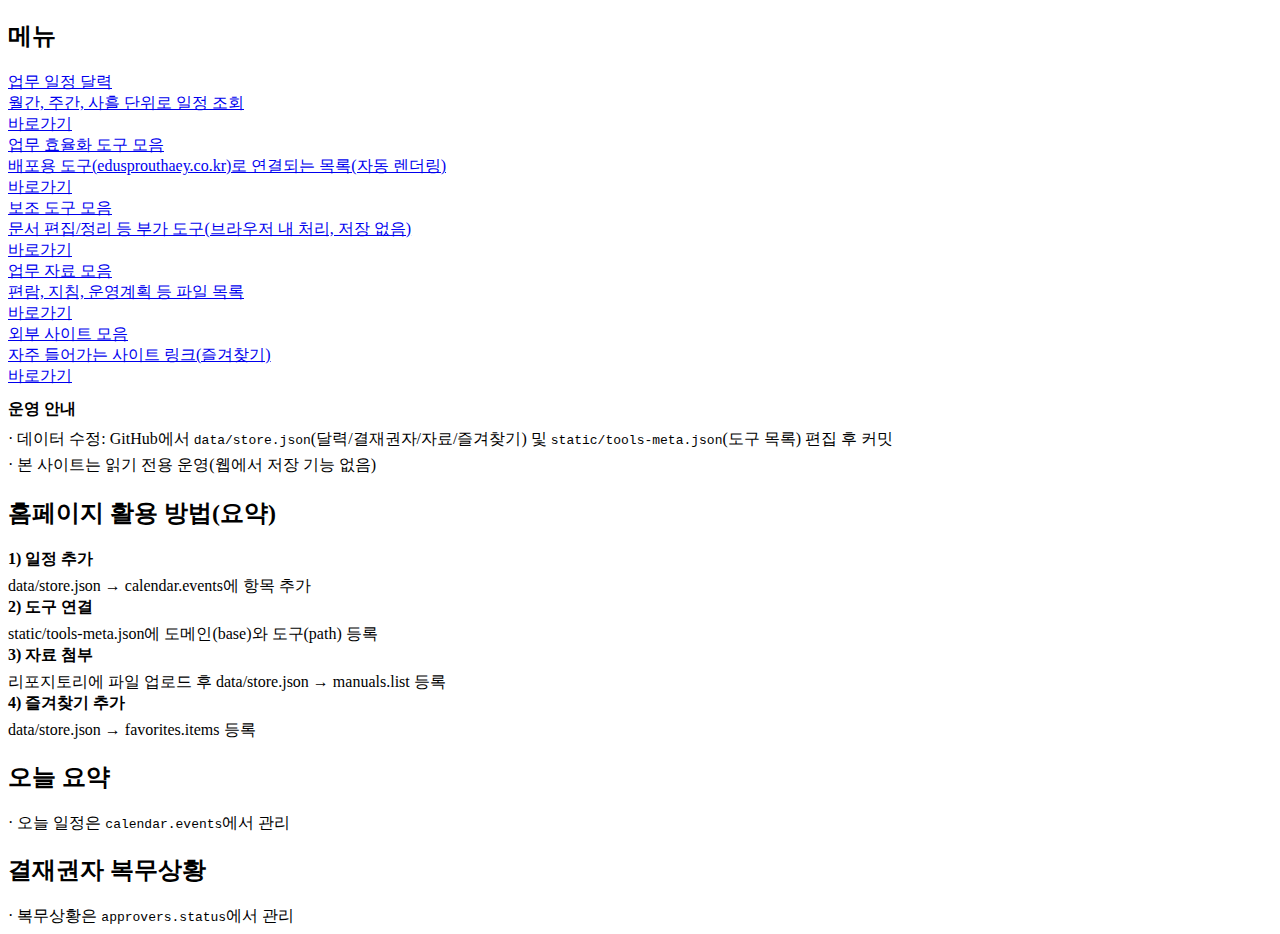
<file: index.html>
<!doctype html>
<html lang="ko">
<head>
  <meta charset="utf-8" />
  <meta name="viewport" content="width=device-width, initial-scale=1" />
  <title>업무 보조 웹페이지 (내꺼)</title>
  <link rel="stylesheet" href="/static/style.css" />
</head>
<body>
  <div id="app-nav"></div>

  <main class="container">
    <section class="section">
      <h2 class="local-h2">메뉴</h2>

      <div class="menu-cards">
        <a class="menu-card" href="/calendar.html">
          <div class="title">업무 일정 달력</div>
          <div class="desc">월간, 주간, 사흘 단위로 일정 조회</div>
          <span class="btn go">바로가기</span>
        </a>

        <a class="menu-card" href="/tools/">
          <div class="title">업무 효율화 도구 모음</div>
          <div class="desc">배포용 도구(edusprouthaey.co.kr)로 연결되는 목록(자동 렌더링)</div>
          <span class="btn go">바로가기</span>
        </a>

        <a class="menu-card" href="/assist-tools.html">
          <div class="title">보조 도구 모음</div>
          <div class="desc">문서 편집/정리 등 부가 도구(브라우저 내 처리, 저장 없음)</div>
          <span class="btn go">바로가기</span>
        </a>

        <a class="menu-card" href="/manuals.html">
          <div class="title">업무 자료 모음</div>
          <div class="desc">편람, 지침, 운영계획 등 파일 목록</div>
          <span class="btn go">바로가기</span>
        </a>

        <a class="menu-card" href="/favorites.html">
          <div class="title">외부 사이트 모음</div>
          <div class="desc">자주 들어가는 사이트 링크(즐겨찾기)</div>
          <span class="btn go">바로가기</span>
        </a>
      </div>

      <div class="card" style="margin-top:12px;">
        <div style="font-weight:900;">운영 안내</div>
        <div class="muted" style="margin-top:6px; line-height:1.6;">
          · 데이터 수정: GitHub에서 <code>data/store.json</code>(달력/결재권자/자료/즐겨찾기) 및
          <code>static/tools-meta.json</code>(도구 목록) 편집 후 커밋<br/>
          · 본 사이트는 읽기 전용 운영(웹에서 저장 기능 없음)
        </div>
      </div>
    </section>

    <section class="section">
      <h2 class="local-h2">홈페이지 활용 방법(요약)</h2>
      <div class="card">
        <div style="font-weight:900;">1) 일정 추가</div>
        <div class="muted" style="margin-top:6px;">data/store.json → calendar.events에 항목 추가</div>
      </div>
      <div class="card">
        <div style="font-weight:900;">2) 도구 연결</div>
        <div class="muted" style="margin-top:6px;">static/tools-meta.json에 도메인(base)와 도구(path) 등록</div>
      </div>
      <div class="card">
        <div style="font-weight:900;">3) 자료 첨부</div>
        <div class="muted" style="margin-top:6px;">리포지토리에 파일 업로드 후 data/store.json → manuals.list 등록</div>
      </div>
      <div class="card">
        <div style="font-weight:900;">4) 즐겨찾기 추가</div>
        <div class="muted" style="margin-top:6px;">data/store.json → favorites.items 등록</div>
      </div>
    </section>

    <section class="section">
      <h2 class="local-h2">오늘 요약</h2>
      <div id="todayList"></div>
      <div class="muted" style="margin-top:10px;">· 오늘 일정은 <code>calendar.events</code>에서 관리</div>
    </section>

    <section class="section">
      <h2 class="local-h2">결재권자 복무상황</h2>
      <div id="approverList"></div>
      <div class="muted" style="margin-top:10px;">· 복무상황은 <code>approvers.status</code>에서 관리</div>
    </section>
  </main>

  <script src="/static/app.js"></script>
  <script src="/static/dashboard.js"></script>
  <script>
    App.mountHeader();
    Dashboard.initMini().catch(err => {
      console.error(err);
      document.getElementById("todayList").innerHTML =
        `<div class="muted">데이터 로드 실패: store.json 경로 확인</div>`;
    });
  </script>

  <script src="/static/footer.js"></script>
  <script src="/static/disable-copy.js"></script>
  <script src="/static/global-loader.js?v=1"></script>
</body>
</html>
</file>
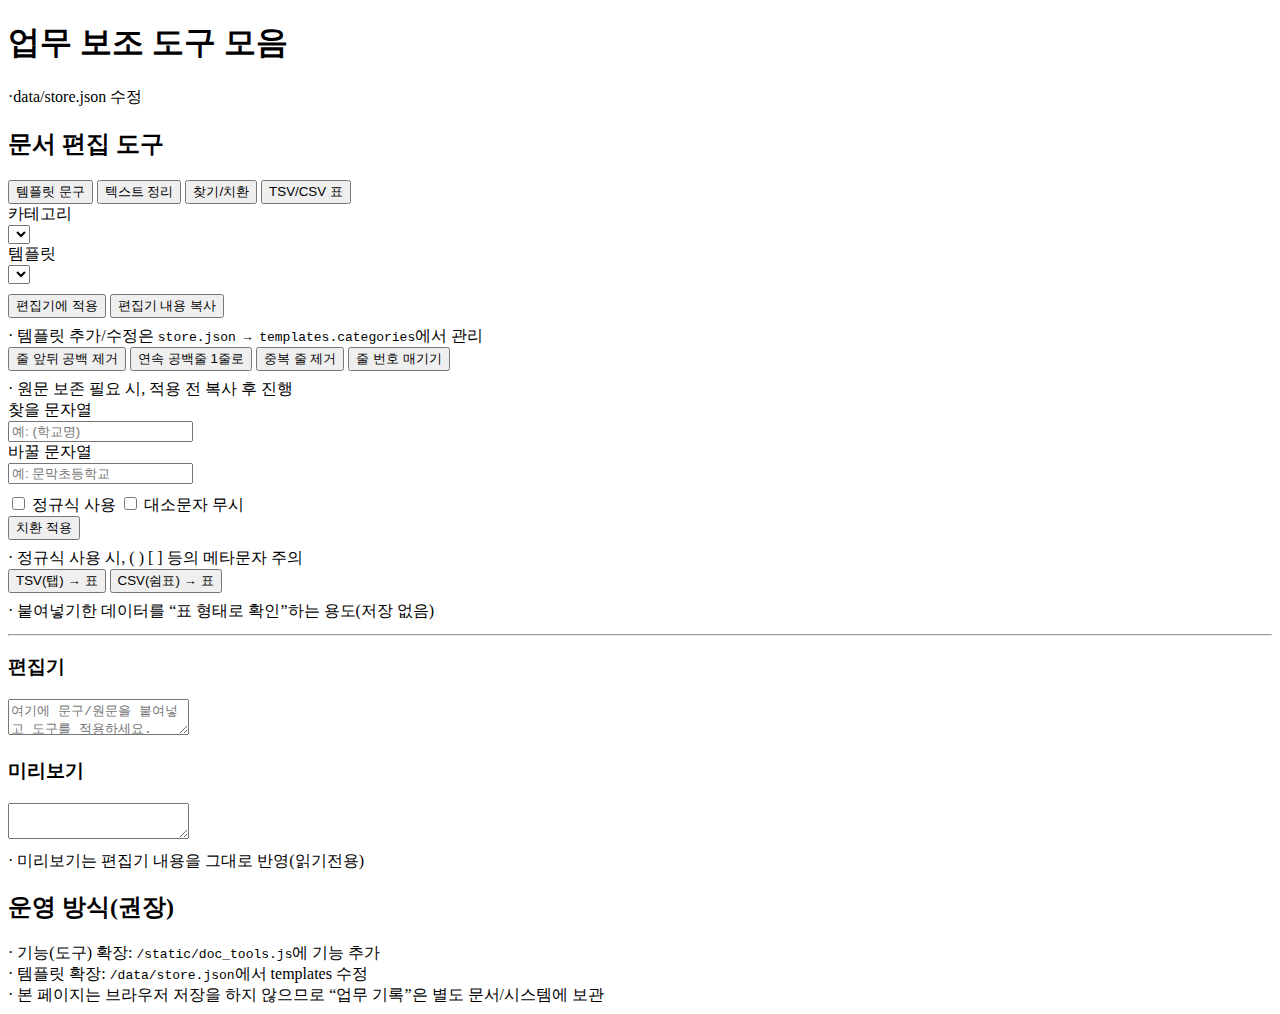
<file: assist-tools.html>
<!doctype html>
<html lang="ko">
<head>
  <meta charset="utf-8" />
  <meta name="viewport" content="width=device-width, initial-scale=1" />
  <title>업무 보조 도구 모음</title>
  <link rel="stylesheet" href="/static/style.css" />
</head>
<body>
  <div id="app-nav"></div>

  <main class="container">
    <h1>업무 보조 도구 모음</h1>
    <p class="subtitle">
      ·data/store.json 수정
    </p>

    <section class="section">
      <h2 class="local-h2">문서 편집 도구</h2>

      <div class="tabs" role="tablist" aria-label="문서 편집 탭">
        <button class="tab" role="tab" id="tab-templates" aria-selected="true" aria-controls="panel-templates">템플릿 문구</button>
        <button class="tab" role="tab" id="tab-clean" aria-selected="false" aria-controls="panel-clean">텍스트 정리</button>
        <button class="tab" role="tab" id="tab-replace" aria-selected="false" aria-controls="panel-replace">찾기/치환</button>
        <button class="tab" role="tab" id="tab-table" aria-selected="false" aria-controls="panel-table">TSV/CSV 표</button>
      </div>

      <!-- 템플릿 -->
      <div class="tab-panel is-open" role="tabpanel" id="panel-templates" aria-labelledby="tab-templates">
        <div class="card">
          <div class="kv">
            <div class="muted">카테고리</div>
            <select id="tplCategory"></select>

            <div class="muted">템플릿</div>
            <select id="tplItem"></select>
          </div>

          <div class="row wrap right" style="margin-top:10px;">
            <button class="btn" id="btnLoadTemplate">편집기에 적용</button>
            <button class="btn" id="btnCopyEditor">편집기 내용 복사</button>
          </div>

          <div class="muted" style="margin-top:8px;">
            · 템플릿 추가/수정은 <code>store.json → templates.categories</code>에서 관리
          </div>
        </div>
      </div>

      <!-- 텍스트 정리 -->
      <div class="tab-panel" role="tabpanel" id="panel-clean" aria-labelledby="tab-clean">
        <div class="card">
          <div class="row wrap">
            <button class="btn" data-act="trimLines">줄 앞뒤 공백 제거</button>
            <button class="btn" data-act="collapseBlank">연속 공백줄 1줄로</button>
            <button class="btn" data-act="dedupeLines">중복 줄 제거</button>
            <button class="btn" data-act="numberLines">줄 번호 매기기</button>
          </div>
          <div class="muted" style="margin-top:8px;">
            · 원문 보존 필요 시, 적용 전 복사 후 진행
          </div>
        </div>
      </div>

      <!-- 찾기/치환 -->
      <div class="tab-panel" role="tabpanel" id="panel-replace" aria-labelledby="tab-replace">
        <div class="card">
          <div class="kv">
            <div class="muted">찾을 문자열</div>
            <input type="text" id="findText" placeholder="예: (학교명)" />

            <div class="muted">바꿀 문자열</div>
            <input type="text" id="replaceText" placeholder="예: 문막초등학교" />
          </div>

          <div class="row wrap" style="margin-top:10px;">
            <label class="row" style="gap:6px;">
              <input type="checkbox" id="useRegex" />
              <span class="muted">정규식 사용</span>
            </label>
            <label class="row" style="gap:6px;">
              <input type="checkbox" id="ignoreCase" />
              <span class="muted">대소문자 무시</span>
            </label>
            <div style="flex:1;"></div>
            <button class="btn" id="btnReplace">치환 적용</button>
          </div>

          <div class="muted" style="margin-top:8px;">
            · 정규식 사용 시, ( ) [ ] 등의 메타문자 주의
          </div>
        </div>
      </div>

      <!-- TSV/CSV 표 -->
      <div class="tab-panel" role="tabpanel" id="panel-table" aria-labelledby="tab-table">
        <div class="card">
          <div class="row wrap">
            <button class="btn" id="btnParseTSV">TSV(탭) → 표</button>
            <button class="btn" id="btnParseCSV">CSV(쉼표) → 표</button>
          </div>
          <div class="muted" style="margin-top:8px;">
            · 붙여넣기한 데이터를 “표 형태로 확인”하는 용도(저장 없음)
          </div>
          <div id="tablePreview" style="margin-top:12px;"></div>
        </div>
      </div>

      <hr/>

      <div class="editor-grid">
        <div class="editor-box">
          <h3 class="local-h3">편집기</h3>
          <textarea id="editor" placeholder="여기에 문구/원문을 붙여넣고 도구를 적용하세요."></textarea>
        </div>
        <div class="editor-box">
          <h3 class="local-h3">미리보기</h3>
          <textarea id="preview" readonly></textarea>
          <div class="muted" style="margin-top:8px;">
            · 미리보기는 편집기 내용을 그대로 반영(읽기전용)
          </div>
        </div>
      </div>
    </section>

    <section class="section">
      <h2 class="local-h2">운영 방식(권장)</h2>
      <div class="muted">
        · 기능(도구) 확장: <code>/static/doc_tools.js</code>에 기능 추가<br/>
        · 템플릿 확장: <code>/data/store.json</code>에서 templates 수정<br/>
        · 본 페이지는 브라우저 저장을 하지 않으므로 “업무 기록”은 별도 문서/시스템에 보관
      </div>
    </section>
  </main>

  <script src="/static/app.js"></script>
  <script src="/static/doc_tools.js"></script>
  <script>
    App.mountHeader();
    DocTools.init().catch(err => {
      console.error(err);
      alert("도구 초기화 실패: store.json 경로/배포 상태 확인 필요");
    });
  </script>

  <script src="/static/footer.js"></script>
  <script src="/static/disable-copy.js"></script>
  <script src="/static/global-loader.js?v=1"></script>
</body>
</html>
</file>
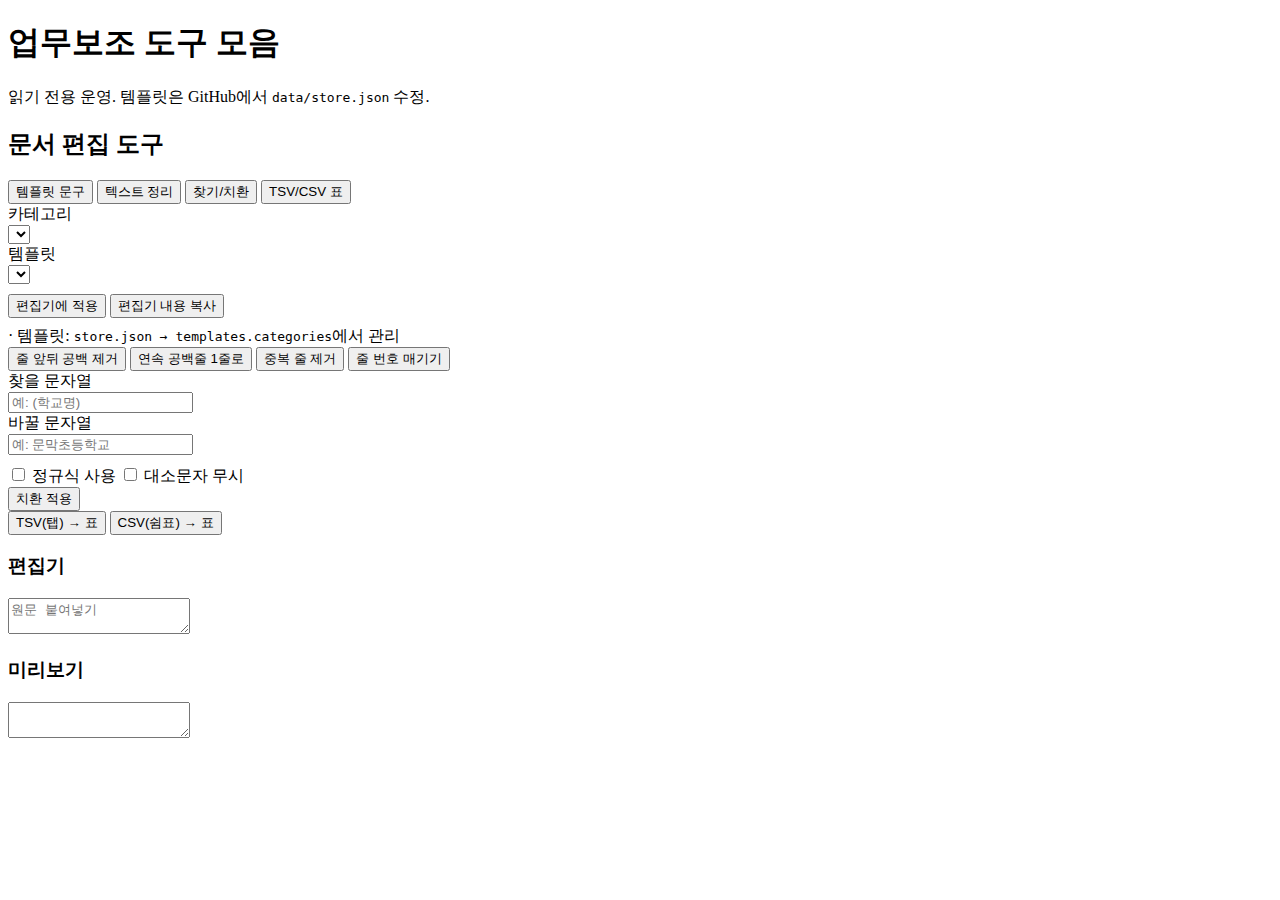
<file: assistant-tools.html>
<!doctype html>
<html lang="ko">
<head>
  <meta charset="utf-8" />
  <meta name="viewport" content="width=device-width, initial-scale=1" />
  <title>업무보조 도구 모음</title>
  <link rel="stylesheet" href="/static/style.css" />
</head>
<body>
  <div id="app-nav"></div>

  <main class="container">
    <h1>업무보조 도구 모음</h1>
    <p class="subtitle">읽기 전용 운영. 템플릿은 GitHub에서 <code>data/store.json</code> 수정.</p>

    <section class="section">
      <h2 class="local-h2">문서 편집 도구</h2>

      <div class="tabs" role="tablist" aria-label="문서 편집 탭">
        <button class="tab" role="tab" id="tab-templates" aria-selected="true" aria-controls="panel-templates">템플릿 문구</button>
        <button class="tab" role="tab" id="tab-clean" aria-selected="false" aria-controls="panel-clean">텍스트 정리</button>
        <button class="tab" role="tab" id="tab-replace" aria-selected="false" aria-controls="panel-replace">찾기/치환</button>
        <button class="tab" role="tab" id="tab-table" aria-selected="false" aria-controls="panel-table">TSV/CSV 표</button>
      </div>

      <div class="tab-panel is-open" role="tabpanel" id="panel-templates" aria-labelledby="tab-templates">
        <div class="card">
          <div class="kv">
            <div class="muted">카테고리</div>
            <select id="tplCategory"></select>

            <div class="muted">템플릿</div>
            <select id="tplItem"></select>
          </div>

          <div class="row wrap right" style="margin-top:10px;">
            <button class="btn" id="btnLoadTemplate">편집기에 적용</button>
            <button class="btn" id="btnCopyEditor">편집기 내용 복사</button>
          </div>

          <div class="muted" style="margin-top:8px;">
            · 템플릿: <code>store.json → templates.categories</code>에서 관리
          </div>
        </div>
      </div>

      <div class="tab-panel" role="tabpanel" id="panel-clean" aria-labelledby="tab-clean">
        <div class="card">
          <div class="row wrap">
            <button class="btn" data-act="trimLines">줄 앞뒤 공백 제거</button>
            <button class="btn" data-act="collapseBlank">연속 공백줄 1줄로</button>
            <button class="btn" data-act="dedupeLines">중복 줄 제거</button>
            <button class="btn" data-act="numberLines">줄 번호 매기기</button>
          </div>
        </div>
      </div>

      <div class="tab-panel" role="tabpanel" id="panel-replace" aria-labelledby="tab-replace">
        <div class="card">
          <div class="kv">
            <div class="muted">찾을 문자열</div>
            <input type="text" id="findText" placeholder="예: (학교명)" />
            <div class="muted">바꿀 문자열</div>
            <input type="text" id="replaceText" placeholder="예: 문막초등학교" />
          </div>

          <div class="row wrap" style="margin-top:10px;">
            <label class="row" style="gap:6px;">
              <input type="checkbox" id="useRegex" />
              <span class="muted">정규식 사용</span>
            </label>
            <label class="row" style="gap:6px;">
              <input type="checkbox" id="ignoreCase" />
              <span class="muted">대소문자 무시</span>
            </label>
            <div style="flex:1;"></div>
            <button class="btn" id="btnReplace">치환 적용</button>
          </div>
        </div>
      </div>

      <div class="tab-panel" role="tabpanel" id="panel-table" aria-labelledby="tab-table">
        <div class="card">
          <div class="row wrap">
            <button class="btn" id="btnParseTSV">TSV(탭) → 표</button>
            <button class="btn" id="btnParseCSV">CSV(쉼표) → 표</button>
          </div>
          <div id="tablePreview" style="margin-top:12px;"></div>
        </div>
      </div>

      <div class="editor-grid" style="margin-top:12px;">
        <div class="editor-box">
          <h3 class="local-h3">편집기</h3>
          <textarea id="editor" placeholder="원문 붙여넣기"></textarea>
        </div>
        <div class="editor-box">
          <h3 class="local-h3">미리보기</h3>
          <textarea id="preview" readonly></textarea>
        </div>
      </div>
    </section>
  </main>

  <script src="/static/app.js"></script>
  <script src="/static/doc_tools.js"></script>
  <script>
    App.mountHeader();
    DocTools.init().catch(console.error);
  </script>

  <script src="/static/footer.js"></script>
  <script src="/static/disable-copy.js"></script>
  <script src="/static/global-loader.js?v=1"></script>
</body>
</html>
</file>
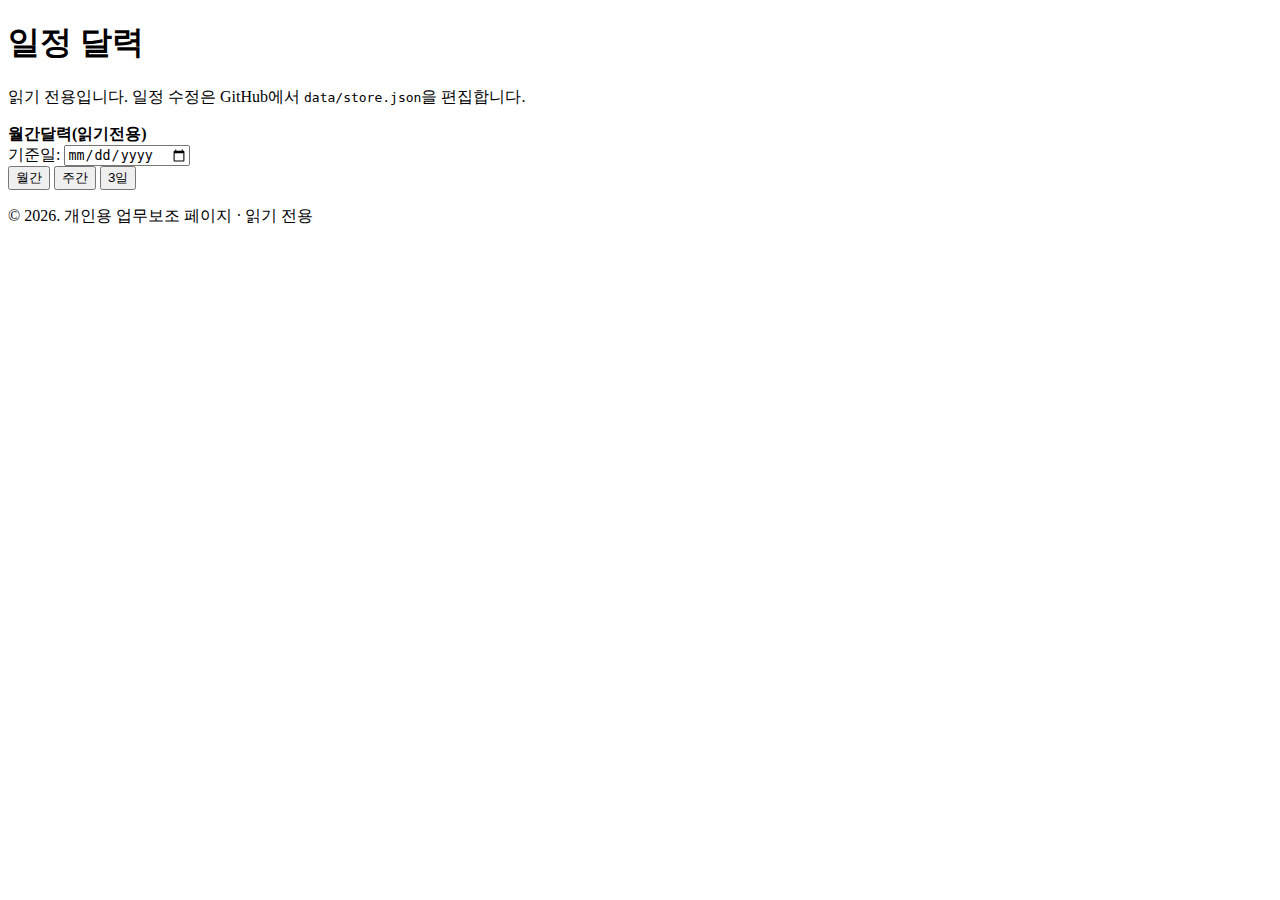
<file: calendar.html>
<!doctype html>
<html lang="ko">
<head>
  <meta charset="utf-8" />
  <meta name="viewport" content="width=device-width, initial-scale=1" />
  <title>일정 달력(읽기 전용)</title>
  <link rel="stylesheet" href="/static/style.css" />
</head>
<body>
  <div id="app-nav"></div>

  <main class="container">
    <h1>일정 달력</h1>
    <p class="subtitle">읽기 전용입니다. 일정 수정은 GitHub에서 <code>data/store.json</code>을 편집합니다.</p>

    <section class="section">
      <div class="row between wrap">
        <div>
          <div style="font-weight:900;" id="viewName">월간달력(읽기전용)</div>
          <div class="muted">기준일: <input id="date" type="date" style="max-width:220px;" /></div>
        </div>
        <div class="row wrap right">
          <button class="btn" id="btnMonth">월간</button>
          <button class="btn" id="btnWeek">주간</button>
          <button class="btn" id="btn3day">3일</button>
        </div>
      </div>
    </section>

    <div id="calWrap"></div>
  </main>

  <footer class="site-footer"><div class="shell"><p>© 2026. 개인용 업무보조 페이지 · 읽기 전용</p></div></footer>

  <script src="/static/app.js"></script>
  <script src="/static/calendar_ro.js"></script>
  <script>
    App.mountNav();
    CalendarRO.init().catch(err => {
      console.error(err);
      document.getElementById("calWrap").innerHTML =
        `<div class="section"><div class="muted">데이터 로드 실패: data/store.json 경로 및 배포 상태를 확인하세요.</div></div>`;
    });
  </script>
</body>
</html>
</file>
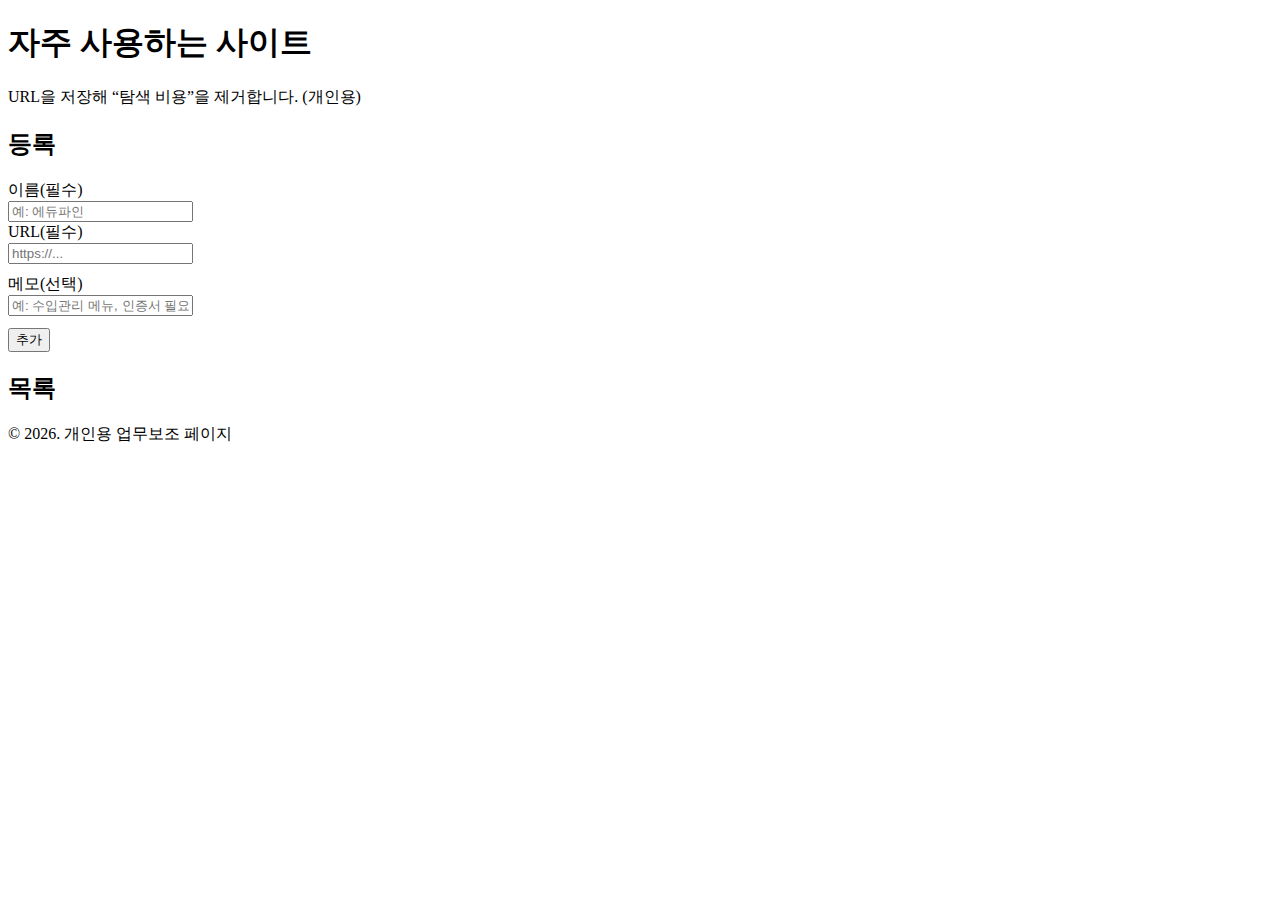
<file: favorites.html>
<!doctype html>
<html lang="ko">
<head>
  <meta charset="utf-8" />
  <meta name="viewport" content="width=device-width, initial-scale=1" />
  <title>즐겨찾기</title>
  <link rel="stylesheet" href="/static/style.css" />
</head>
<body>
  <div id="app-nav"></div>

  <main class="container">
    <h1>자주 사용하는 사이트</h1>
    <p class="subtitle">URL을 저장해 “탐색 비용”을 제거합니다. (개인용)</p>

    <section class="section">
      <h2 class="local-h2">등록</h2>
      <div class="grid two">
        <div>
          <div class="muted">이름(필수)</div>
          <input type="text" id="favName" placeholder="예: 에듀파인" />
        </div>
        <div>
          <div class="muted">URL(필수)</div>
          <input type="text" id="favUrl" placeholder="https://..." />
        </div>
      </div>
      <div style="margin-top:10px;">
        <div class="muted">메모(선택)</div>
        <input type="text" id="favMemo" placeholder="예: 수입관리 메뉴, 인증서 필요" />
      </div>
      <div style="margin-top:12px;">
        <button class="btn primary" id="favAdd">추가</button>
      </div>
    </section>

    <section class="section">
      <h2 class="local-h2">목록</h2>
      <div id="favList"></div>
    </section>
  </main>

  <footer class="site-footer"><div class="shell"><p>© 2026. 개인용 업무보조 페이지</p></div></footer>

  <script src="/static/app.js"></script>
  <script src="/static/favorites.js"></script>
  <script>
    App.mountNav();
    Favorites.init();
  </script>
</body>
</html>
</file>
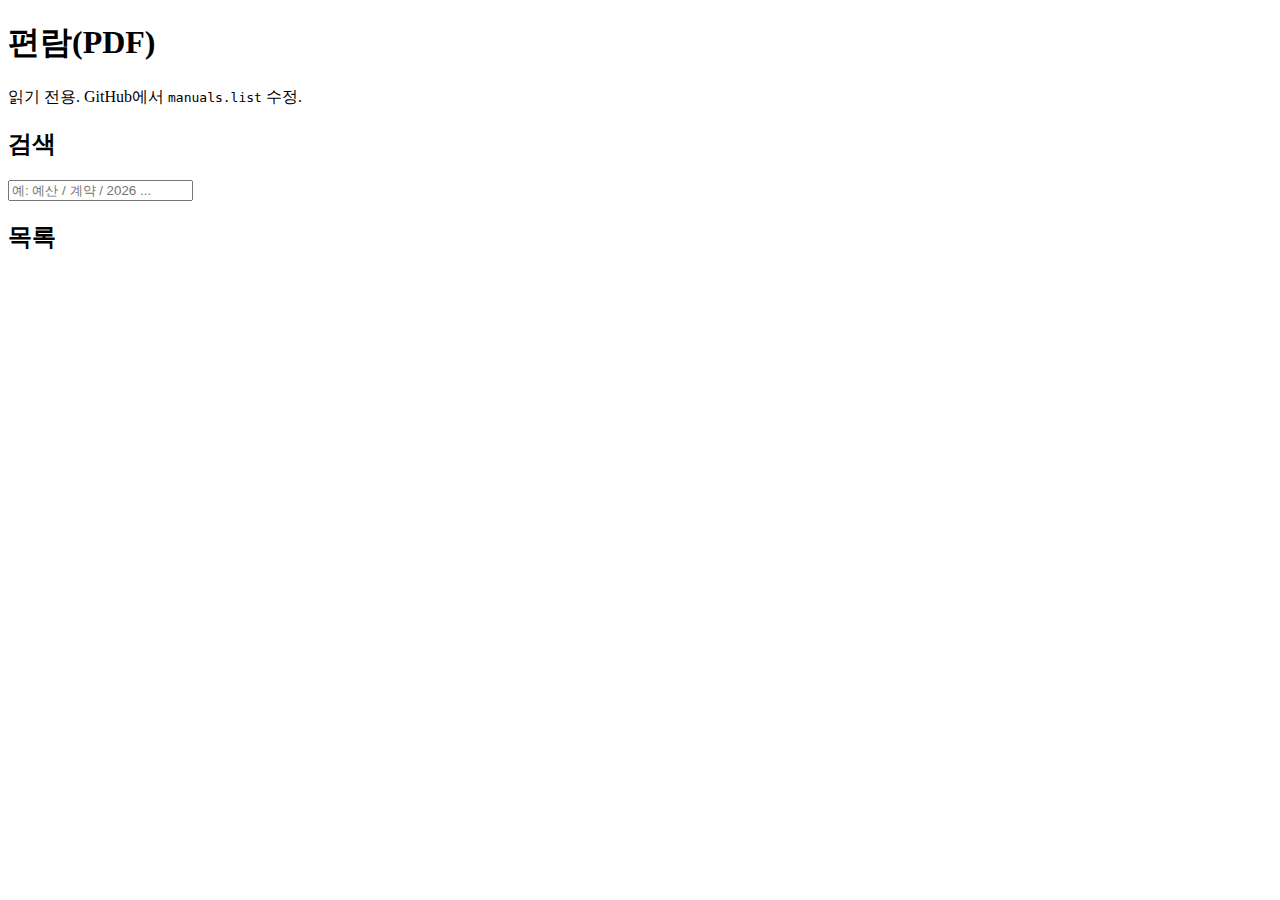
<file: manuals.html>
<!doctype html>
<html lang="ko">
<head>
  <meta charset="utf-8" />
  <meta name="viewport" content="width=device-width, initial-scale=1" />
  <title>편람(PDF)</title>
  <link rel="stylesheet" href="/static/style.css" />
</head>
<body>
  <div id="app-nav"></div>

  <main class="container">
    <h1>편람(PDF)</h1>
    <p class="subtitle">읽기 전용. GitHub에서 <code>manuals.list</code> 수정.</p>

    <section class="section">
      <h2 class="local-h2">검색</h2>
      <input type="text" id="manualQ" placeholder="예: 예산 / 계약 / 2026 ..." />
    </section>

    <section class="section">
      <h2 class="local-h2">목록</h2>
      <div id="manualList"></div>
    </section>
  </main>

  <script src="/static/app.js"></script>
  <script src="/static/manuals_ro.js"></script>
  <script>
    App.mountHeader();
    ManualsRO.init().catch(console.error);
  </script>

  <script src="/static/footer.js"></script>
  <script src="/static/disable-copy.js"></script>
  <script src="/static/global-loader.js?v=1"></script>
</body>
</html>
</file>
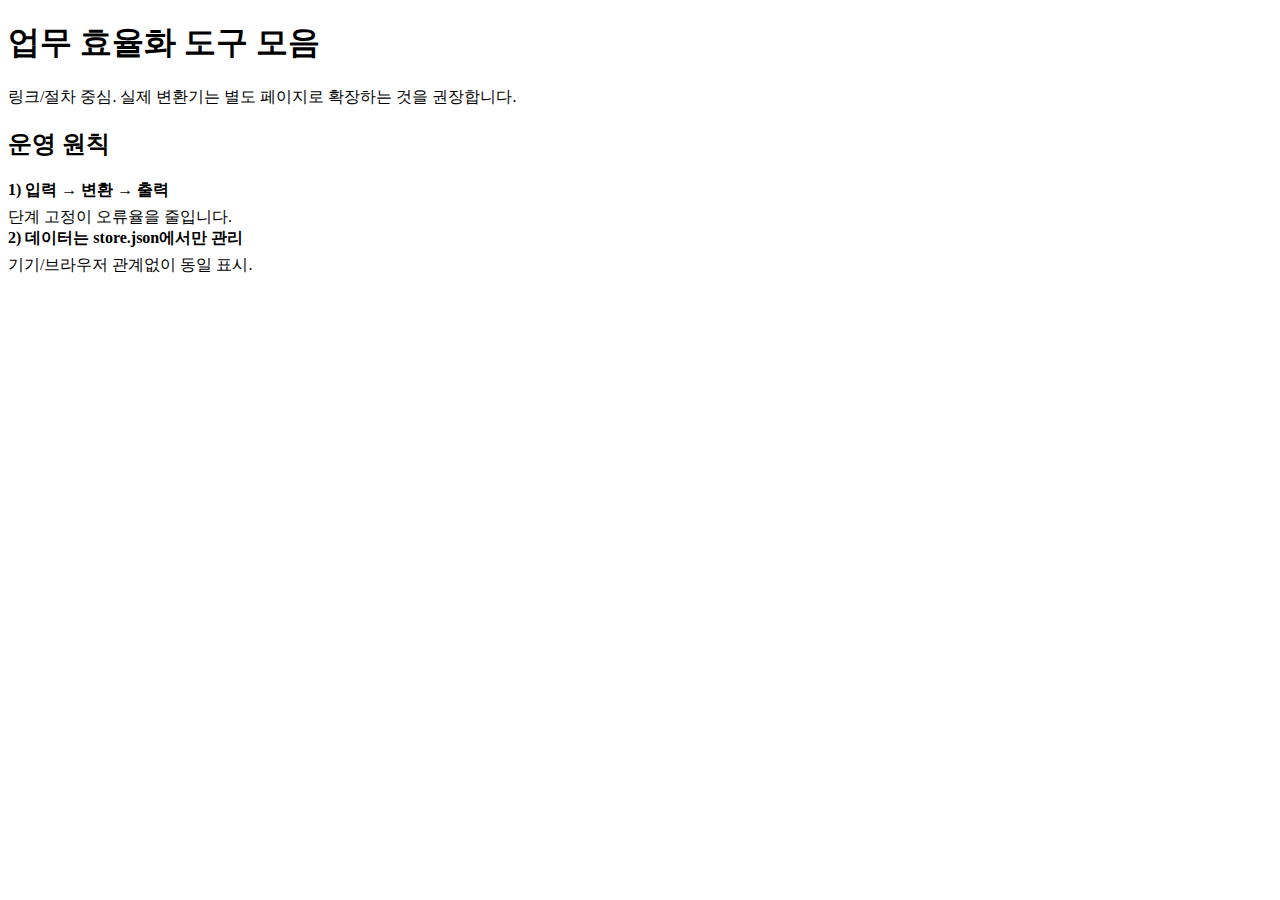
<file: tools.html>
<!doctype html>
<html lang="ko">
<head>
  <meta charset="utf-8" />
  <meta name="viewport" content="width=device-width, initial-scale=1" />
  <title>업무 효율화 도구 모음</title>
  <link rel="stylesheet" href="/static/style.css" />
</head>
<body>
  <div id="app-nav"></div>

  <main class="container">
    <h1>업무 효율화 도구 모음</h1>
    <p class="subtitle">링크/절차 중심. 실제 변환기는 별도 페이지로 확장하는 것을 권장합니다.</p>

    <section class="section">
      <h2 class="local-h2">운영 원칙</h2>
      <div class="card">
        <div style="font-weight:900;">1) 입력 → 변환 → 출력</div>
        <div class="muted" style="margin-top:6px;">단계 고정이 오류율을 줄입니다.</div>
      </div>
      <div class="card">
        <div style="font-weight:900;">2) 데이터는 store.json에서만 관리</div>
        <div class="muted" style="margin-top:6px;">기기/브라우저 관계없이 동일 표시.</div>
      </div>
    </section>
  </main>

  <script src="/static/app.js"></script>
  <script>App.mountHeader();</script>

  <script src="/static/footer.js"></script>
  <script src="/static/disable-copy.js"></script>
  <script src="/static/global-loader.js?v=1"></script>
</body>
</html>
</file>
<file: static/style.css>

</file>
